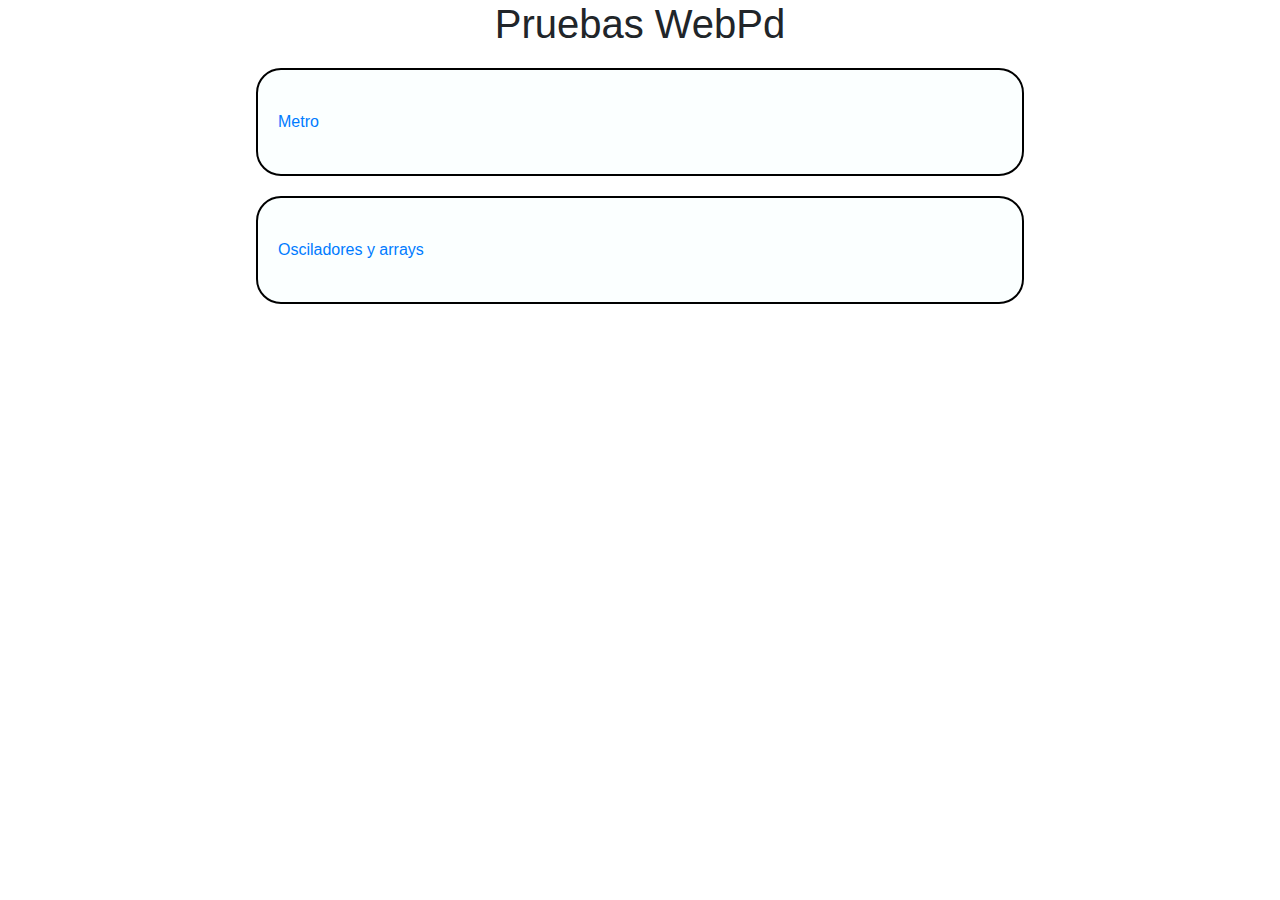
<file: index.html>
<!doctype HTML>

<html>
  <head>
    <meta charset="utf-8">
    <script src="https://ajax.googleapis.com/ajax/libs/jquery/3.4.1/jquery.min.js"></script>
    <script url="lib/pd-fileutils.js"></script>
    <script src="lib/webpd-latest.js"></script>
    <script src="lib/examples.js"></script>
  <link rel="stylesheet" href="https://stackpath.bootstrapcdn.com/bootstrap/4.3.1/css/bootstrap.min.css" integrity="sha384-ggOyR0iXCbMQv3Xipma34MD+dH/1fQ784/j6cY/iJTQUOhcWr7x9JvoRxT2MZw1T" crossorigin="anonymous">

    <script src="scripts/script1.js"></script>

  <!-- <link href='/lib/examples.css' rel='stylesheet' type='text/css'> -->
  <link href='styles/style1.css' rel='stylesheet' type='text/css'>

  </head> 

  <body>

    <H1 align="center"> Pruebas WebPd </H1>
 
    <div class="container center_div">

      <a href="metro.html">Metro</a>

    </div>


    <div class="container center_div">

      <a href="osciladoresYarray.html">Osciladores y arrays</a>

    </div>


    </div>

  </body>
</html>
</file>
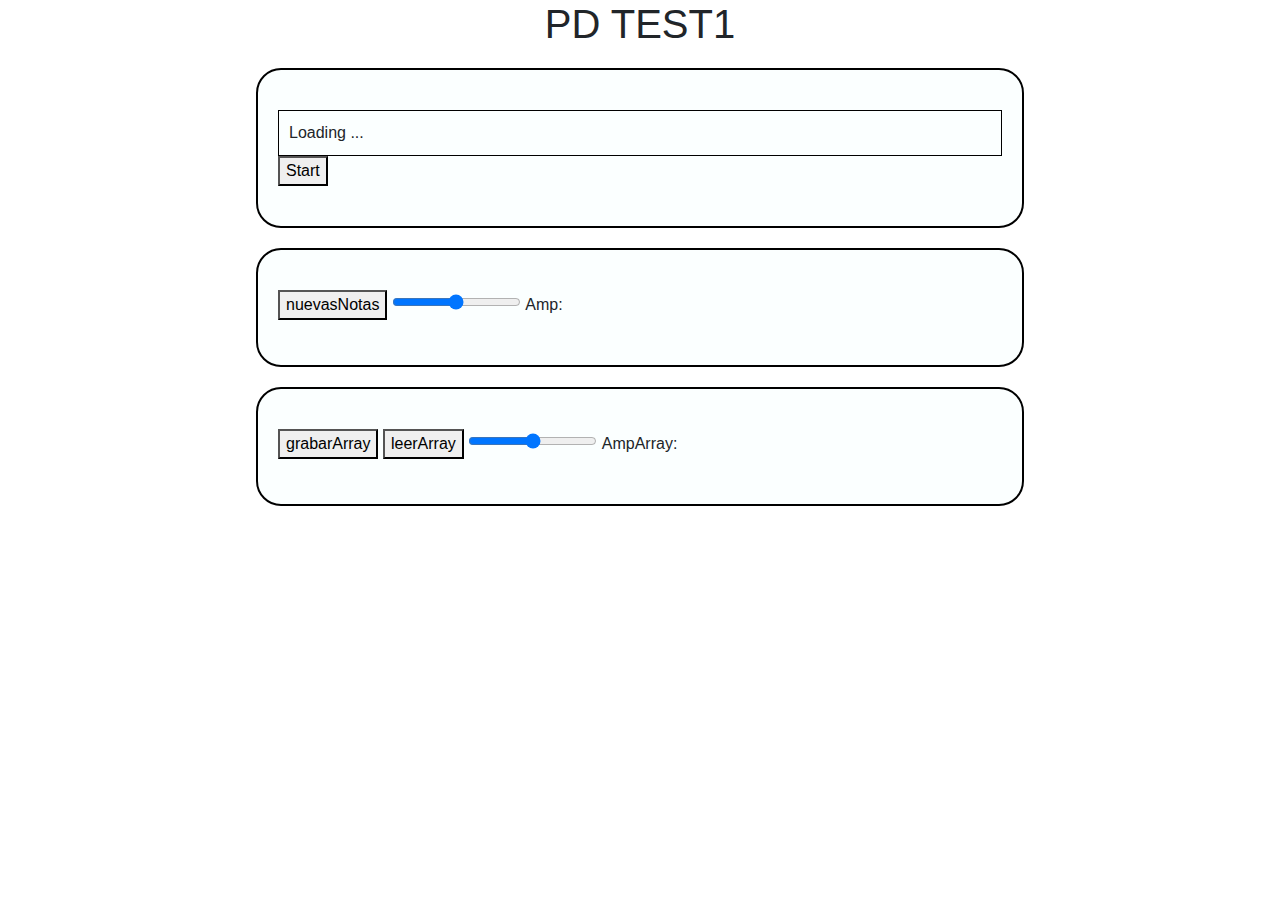
<file: osciladoresYarray.html>
<!doctype HTML>

<html>
  <head>
    <meta charset="utf-8">
    <script src="https://ajax.googleapis.com/ajax/libs/jquery/3.4.1/jquery.min.js"></script>
    <script url="lib/pd-fileutils.js"></script>
    <script src="lib/webpd-latest.js"></script>
    <script src="lib/examples.js"></script>
  <link rel="stylesheet" href="https://stackpath.bootstrapcdn.com/bootstrap/4.3.1/css/bootstrap.min.css" integrity="sha384-ggOyR0iXCbMQv3Xipma34MD+dH/1fQ784/j6cY/iJTQUOhcWr7x9JvoRxT2MZw1T" crossorigin="anonymous">

    <script src="scripts/script1.js"></script>

  <!-- <link href='/lib/examples.css' rel='stylesheet' type='text/css'> -->
  <link href='styles/style1.css' rel='stylesheet' type='text/css'>

  </head> 

  <body>

    <H1 align="center"> PD TEST1 </H1>

    <div class="container center_div">
      <div id="loading">Loading ...</div>
      <button id="startButton">Start</button> <!-- este boton es jodidamente misterioso...-->
    </div>

    <div class="container center_div">
      <button id="nuevasNotas" name="nuevasNotas" value="nuevasNotas" onclick="nuevasNotas()">nuevasNotas</button>
      <input type="range" name="amp" id="amp" min="0.0" max="2.2" step="0.01">
      <label for="amp" id="ampLabel">Amp: </label>
    </div>

    <div class="container center_div">
      <button id="grabarArray" name="grabarArray" value="grabarArray" onclick="grabarArray()">grabarArray</button>
      <button id="leerArray" name="leerArray" value="leerArray" onclick="leerArray()">leerArray</button>
      <input type="range" name="ampArray" id="ampArray" min="0.0" max="2.2" step="0.01">
      <label for="amp" id="ampArrayLabel">AmpArray: </label>
    </div>


  </body>
</html>
</file>
<file: lib/examples.css>
body {
  font-family: 'Source Sans Pro';
}

button, input {
  font-family: 'Source Sans Pro';
}

button, input[type="submit"] {
  cursor: pointer;
  border: none;
}

svg text {
  font-size: 80%;
}

#pdfuNote {
  position: fixed;
  top: 0.5em;
  right: 0.5em;
}

#startButton {
  font-size: 150%;
  display: none;
  padding: 0.5em 2em;
}

#controls {
  display: none;
}
</file>
<file: styles/style1.css>
.verticalSlider
{
	padding:  1px 0px 1px 0px ;
	border:1px solid black;
	margin: 1px 1px;
}

div{
	border:1px solid black;
	padding: 10px 10px;
	margin: auto;
}

.col, .row{
	border: 0px solid white;
}

code{
	color: rgba(0,100,0,1);
}

.center_div{
	background-color:rgba(250,255,255,.8);
	border-radius: 25px;
	padding: 40px 20px 40px 20px;
    margin: 20px auto;
    width: 60% ;
    border: 2px solid black;
}
</file>
